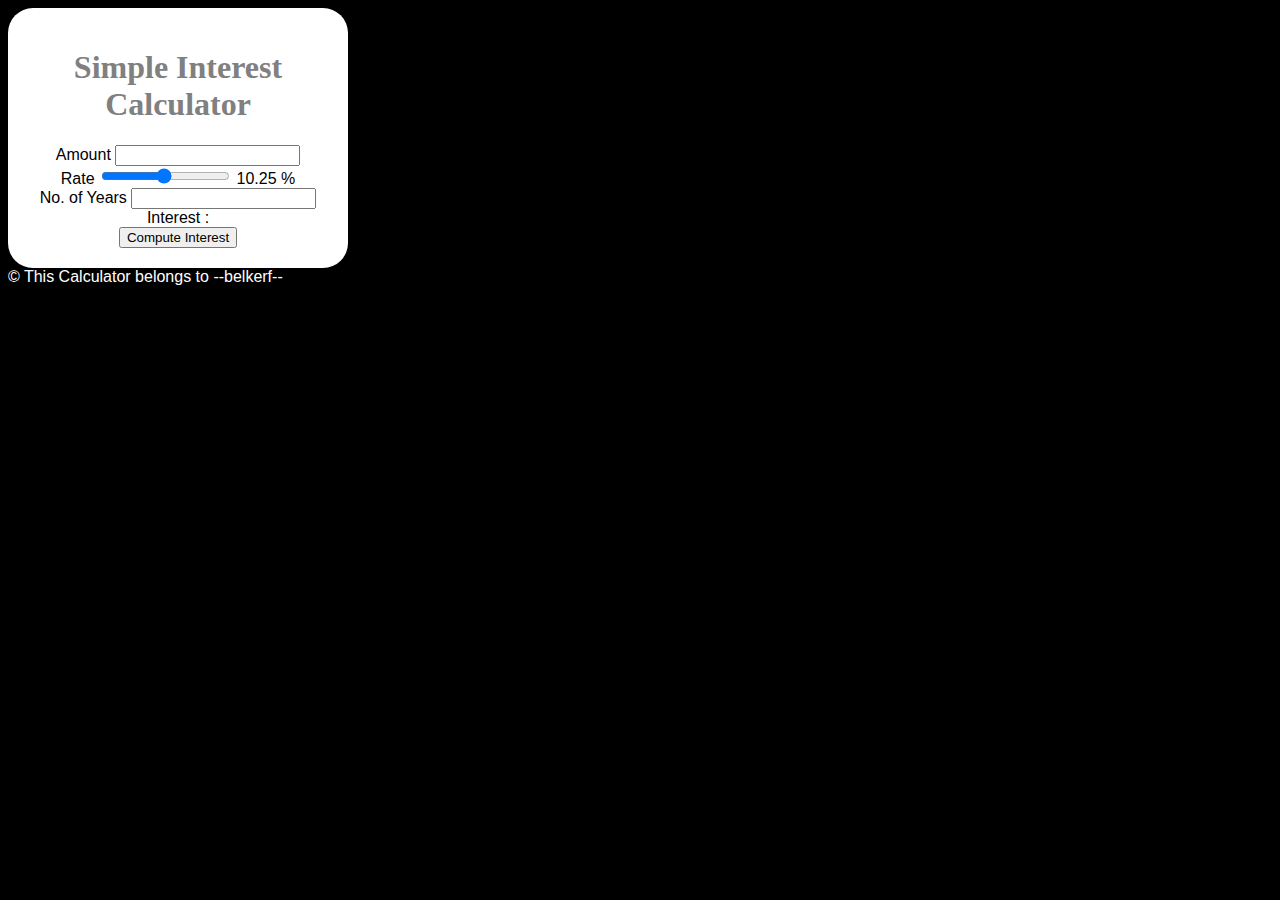
<file: interest_calculator/index.html>
<!DOCTYPE html>
<html>
    <head>
        <title>Simple Interest Calculator</title>
        <script src="script.js"></script>
        <link rel="stylesheet" href="style.css">
    </head>
    <body>
        <div class="maindiv">
            <h1>Simple Interest Calculator</h1>

         Amount <input type="number"  id="principal">  <br/>
         Rate <input type="range" onchange="updateRate()"  id="rate" min="1" max="20" value="10.25" step="0.25">
         <span id="rate_val">
             10.25
         </span>% <br/>
         No. of Years 
         <input type="number"  id="years" list="all_years">
         <datalist id="all_years">
             <option value="1">1</option>
             <option value="2">2</option>
             <option value="3">3</option>
             <option value="4">4</option>
             <option value="5">5</option>
             <option value="6">6</option>
             <option value="7">7</option>
             <option value="8">8</option>
             <option value="9">9</option>
             <option value="10">10</option>
         </datalist> <br/>
         Interest : <span id="result"></span><br>

        <button onclick="compute()">Compute Interest</button>
        <span id="result">

        </span>
        </div>
        <footer>
            &#169; This Calculator belongs to --belkerf--
        </footer>
    </body>
</html>
</file>
<file: interest_calculator/style.css>
body {
    background-color:black;
    font-family: arial;
    color:white;
}
h1{
    color:grey;
    font-family: verdana;
}
.maindiv{
    background-color: white;
    color: black;
    width: 300px;
    padding: 20px;
    border-radius: 25px;
    text-align: center;
}
</file>
